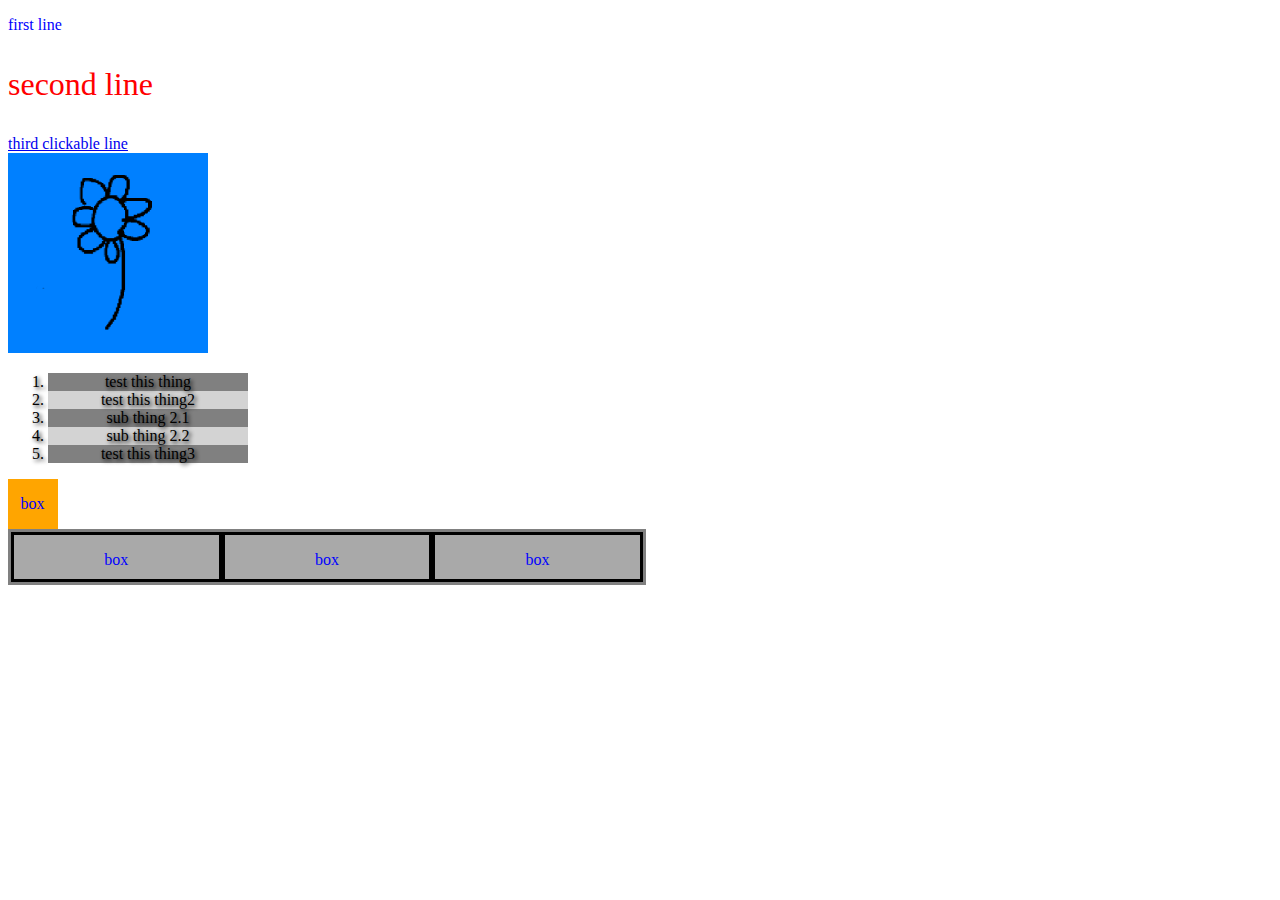
<file: AU1/index.html>
<!DOCTYPE html>
<html>
    <head>
        <meta charset="utf-8">
        <title>AU1</title>
    </head>

    <style>

        p {
            color: blue;
        }
        #big {
            font-size: 2em;
            color: red;
        }

        p:hover {
            color: black;
        }
        
        ol li {
            text-align: center;
            width: 200px;
            background-color: lightgray;
            text-shadow: 2px 2px 4px #000000;
        }
        ol li:nth-child(odd){
            background-color: gray;
        }
        ol li:hover {
            width: 200px;
            background-color: black;
            color: white;
            text-shadow: 2px 2px 4px #000000;
        }
        #box1{
            background-color: orange;
            width: 50px;
            height: 50px;
            position: relative;
        } 
        #box1.hover{
            background-color: red;
            width: 55px;
            height: 55px;
        }
        #box1txt{
            position: absolute;
            left: 25%;
        }
        #box1txt.hover{
            color: white;
        }
        
        .box{
            position: relative;
            margin: 0;
            padding: 0;
            border: 3px solid black;
            background-color: darkgray;
            width: 33.33%;
            height: 100%;

            float: left;

            box-sizing: border-box;
        }
        .boxholder{
            width:50%;
            height: fit-content;
            border: 3px solid gray;
            height: 50px;
        }

        #boxtxt{
            text-align: center;
        }


    </style>


    <body>
        <p>
            first line
            <p id="big">
                second line
            </p>
        </p>
        <a href="tst.html" title="tst link">third clickable line</a>
        <div>
             <img src="flower.png" width="200" height="200" alt="tst img" title="tst img">
        </div>
        <ol>
            <li>test this thing</li>
            <li>test this thing2</li>
            <li>sub thing 2.1</li>
            <li>sub thing 2.2</li>
            <li>test this thing3</li>
        </ol>
        
        <div id="box1">
            <p id="box1txt">box</p>
        </div>
        <section class="boxholder">
            <div class="box">
                <p id="boxtxt">box</p></div>
            <div class="box">
                <p id="boxtxt">box</p></div></div>
            <div class="box">
                <p id="boxtxt">box</p></div></div>
        </section>
    </body>
</html>
</file>
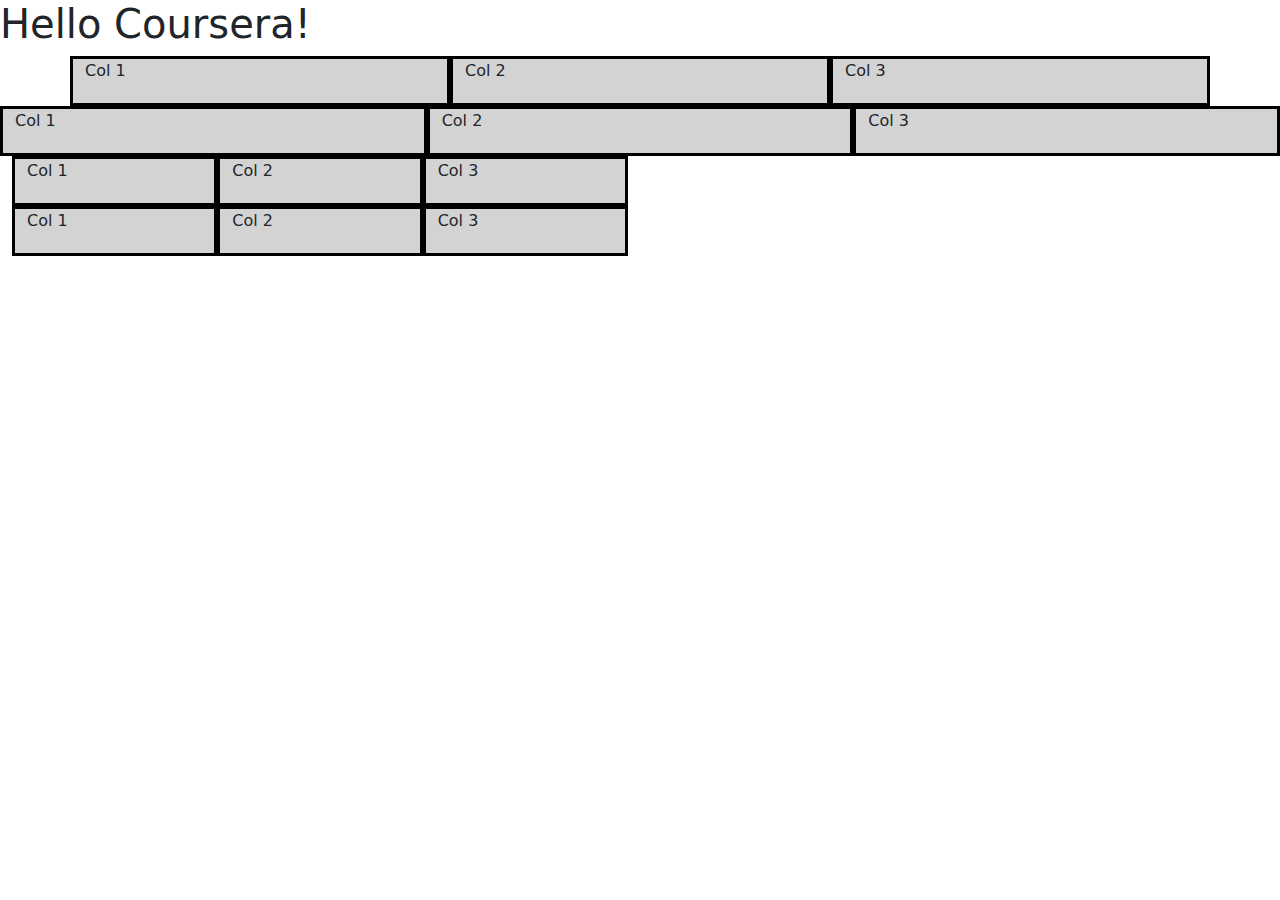
<file: AU2/index.html>
<!doctype html>
<html lang="en">
  <head>
    <meta charset="utf-8">
    <meta name="viewport" content="width=device-width, initial-scale=1">

    <!-- HTML5 shim and Respond.js for IE8 support of HTML5 elements and media queries -->
    <!-- WARNING: Respond.js doesn't work if you view the page via file:// -->
    <!--[if lt IE 9]>
      <script src="https://oss.maxcdn.com/html5shiv/3.7.2/html5shiv.min.js"></script>
      <script src="https://oss.maxcdn.com/respond/1.4.2/respond.min.js"></script>
    <![endif]-->

    <title>Bootstrap Starter Page</title>
    <link rel="stylesheet" href="css/bootstrap.min.css">
  </head>

<style>
  .col-md-4{
    background-color: lightgray;
    border: 3px solid black;
    height: 50px;
  }
  .container1{
    width: 50%;
  }

</style>

<body>

  <h1>Hello Coursera!</h1>

  <div class="container">
    <div class="row">
      <div class="col-md-4">Col 1</div>
      <div class="col-md-4">Col 2</div>
      <div class="col-md-4">Col 3</div>
    </div>
  </div>

    <!--    -->
    <div class="container-fluid">
      <div class="row">
        <div class="col-md-4 col-sm-6">Col 1</div>
        <div class="col-md-4 col-sm-6">Col 2</div>
        <div class="col-md-4 col-sm-6">Col 3</div>
      </div>
    </div>
  <div class="container1">
    <div class="container">
      <div class="container">
        <div class="row">
          <div class="col-md-4">Col 1</div>
          <div class="col-md-4">Col 2</div>
          <div class="col-md-4">Col 3</div>
        </div>
      </div>

        <!--    -->
        <div class="container-fluid">
          <div class="row">
            <div class="col-md-4 col-sm-6">Col 1</div>
            <div class="col-md-4 col-sm-6">Col 2</div>
            <div class="col-md-4 col-sm-6">Col 3</div>
          </div>
        </div>
    </div>
  </div>
  <!-- jQuery (Bootstrap JS plugins depend on it) -->
  <script src="js/bootstrap.min.js"></script>
  <script src="js/bootstrap.bundle.js"></script>
</body>
</html>
</file>
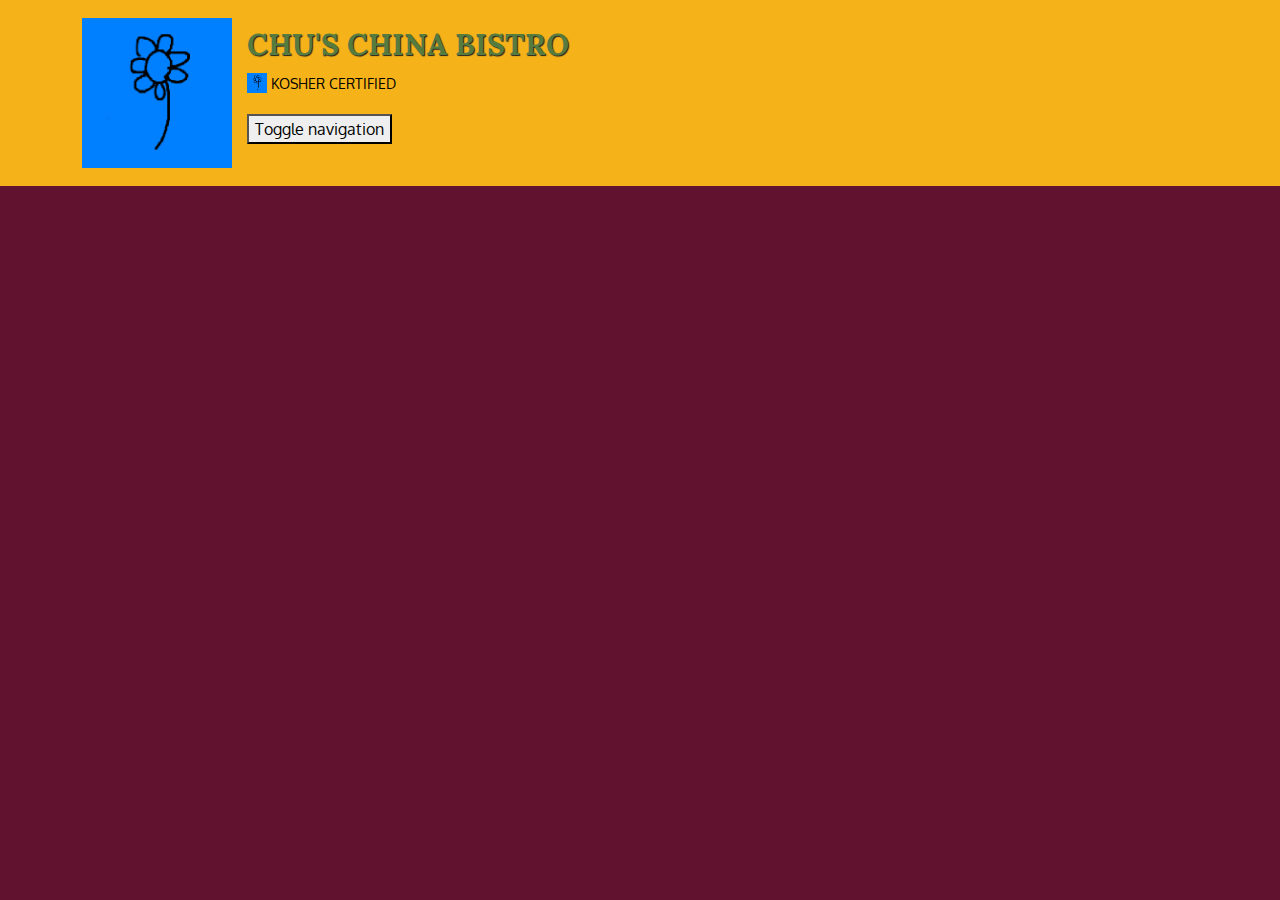
<file: AU3/index.html>
<!doctype html>
<html lang="en">
  <head>
    <meta charset="utf-8">
    <meta name="viewport" content="width=device-width, initial-scale=1">

    <!-- HTML5 shim and Respond.js for IE8 support of HTML5 elements and media queries -->
    <!-- WARNING: Respond.js doesn't work if you view the page via file:// -->
    <!--[if lt IE 9]>
      <script src="https://oss.maxcdn.com/html5shiv/3.7.2/html5shiv.min.js"></script>
      <script src="https://oss.maxcdn.com/respond/1.4.2/respond.min.js"></script>
    <![endif]-->

    <title>AU3</title>
    <link rel="stylesheet" href="css/bootstrap.min.css">
    <link rel="stylesheet" href="styles.css">
    <link rel="stylesheet" href="https://fonts.googleapis.com/css?family=Oxygen" type="text/css">
    <link rel="stylesheet" href="https://fonts.googleapis.com/css?family=Lora" type="text/css">
  
</head>

<style>

</style>

<body>
    <header>
        <nav id="header-nav" class="navbar">
            <div class="container">
                <div class="navbar-header">
                    <a href="index.html" class="pull-left d-none d-md-block">
                        <div id="logo-img" alt="logo image"></div>
                    </a>

                    <div class="navbar-brand">
                        <a href="index.html"><h1>Chu's China Bistro</h1></a>
                        <p>
                            <img src="flower.png" alt="star" style="width: 20px; height:20px;">
                            <span>kosher certified</span>
                        </p>
                    </div>

                    <button type="button" class="navbar-toggle collapsed" data-toggle="collapse" data-target="#collapsable-nav" aria-expanded="false">
                        <span class="sr-only">Toggle navigation</span>
                        <span class="icon-bar"></span>
                        <span class="icon-bar"></span>
                        <span class="icon-bar"></span>
                      </button>
            
                </div>

                <div id="collapsable-nav" class="collapse navbar-collapse">
                    <ul id="nav-list" class="nav navbar-nav navbar-right">
                        <li>
                            <a href="menu-categories.html">
                            <span class="glyphicon glyphicon-cutlery"></span><br class="hidden-xs"> Menu</a>
                        </li>
                        <li>
                            <a href="#">
                            <span class="glyphicon glyphicon-info-sign"></span><br class="hidden-xs"> About</a>
                        </li>
                        <li>
                            <a href="#">
                            <span class="glyphicon glyphicon-certificate"></span><br class="hidden-xs"> Awards</a>
                        </li>
                        <li id="phone" class="hidden-xs">
                            <a href="tel:410-602-5008">
                            <span>410-602-5008</span></a><div>* We Deliver</div>
                        </li>
                    </ul><!-- #nav-list -->
                </div><!-- .collapse .navbar-collapse -->
            </div><!-- .container -->
        </nav><!-- #header-nav -->
    </header>

    <script src="js/bootstrap.min.js"></script>
    <script src="js/bootstrap.bundle.js"></script>
    <!--    -->

</body>
</html>
</file>
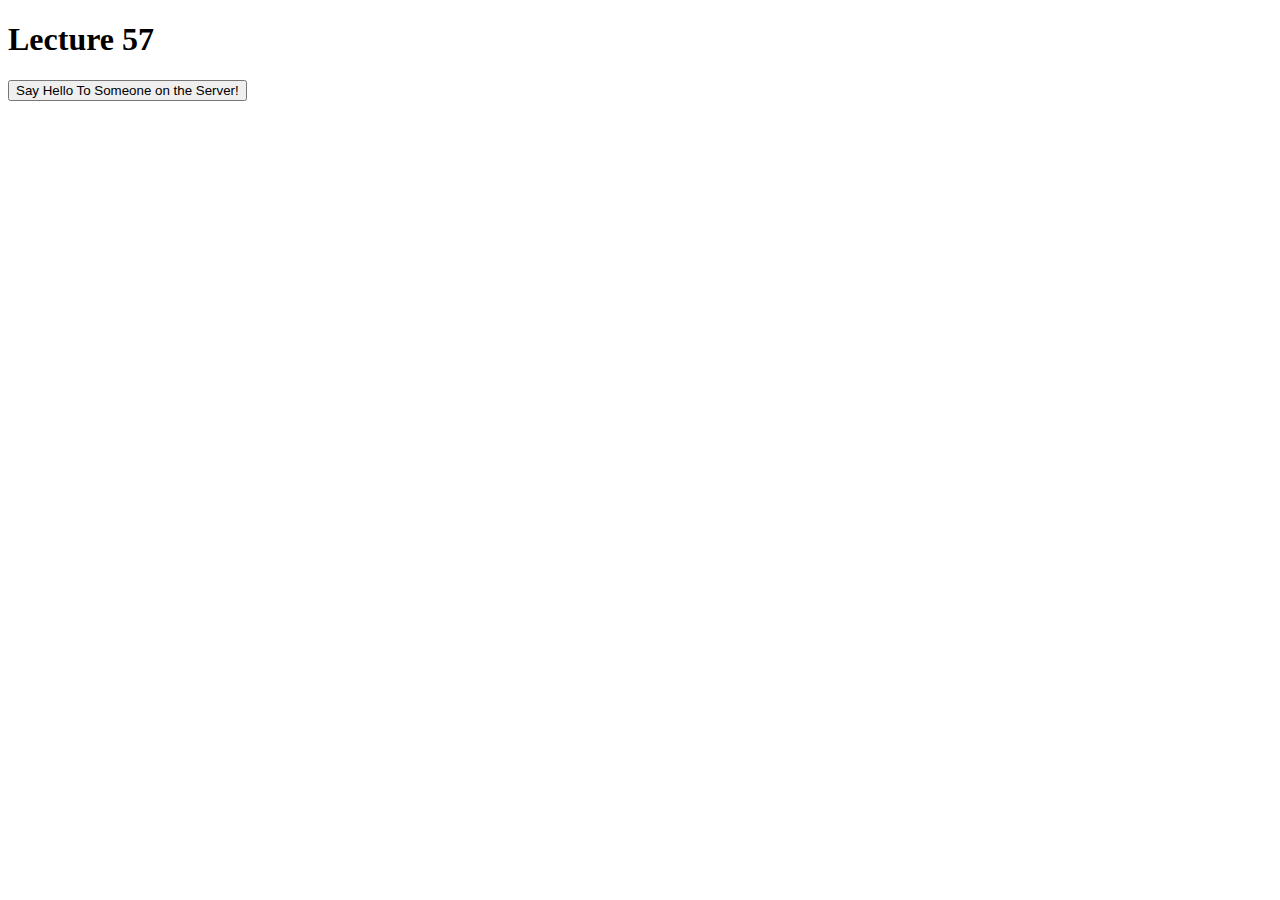
<file: AU5/index.html>
<!doctype html>
<html lang="en">
  <head>
    <meta charset="utf-8">
    <script src="js/ajax-utils.js"></script>
    <script src="js/script.js"></script>
    <script src="style.css"></script>
  </head>
<body>

  <h1 id="title" class="rect">Lecture 57</h1>
  
  <p>
    <button>
      Say Hello To Someone on the Server!
    </button>
  </p>

  
  <div id="content"></div>
</body>
</html>
</file>
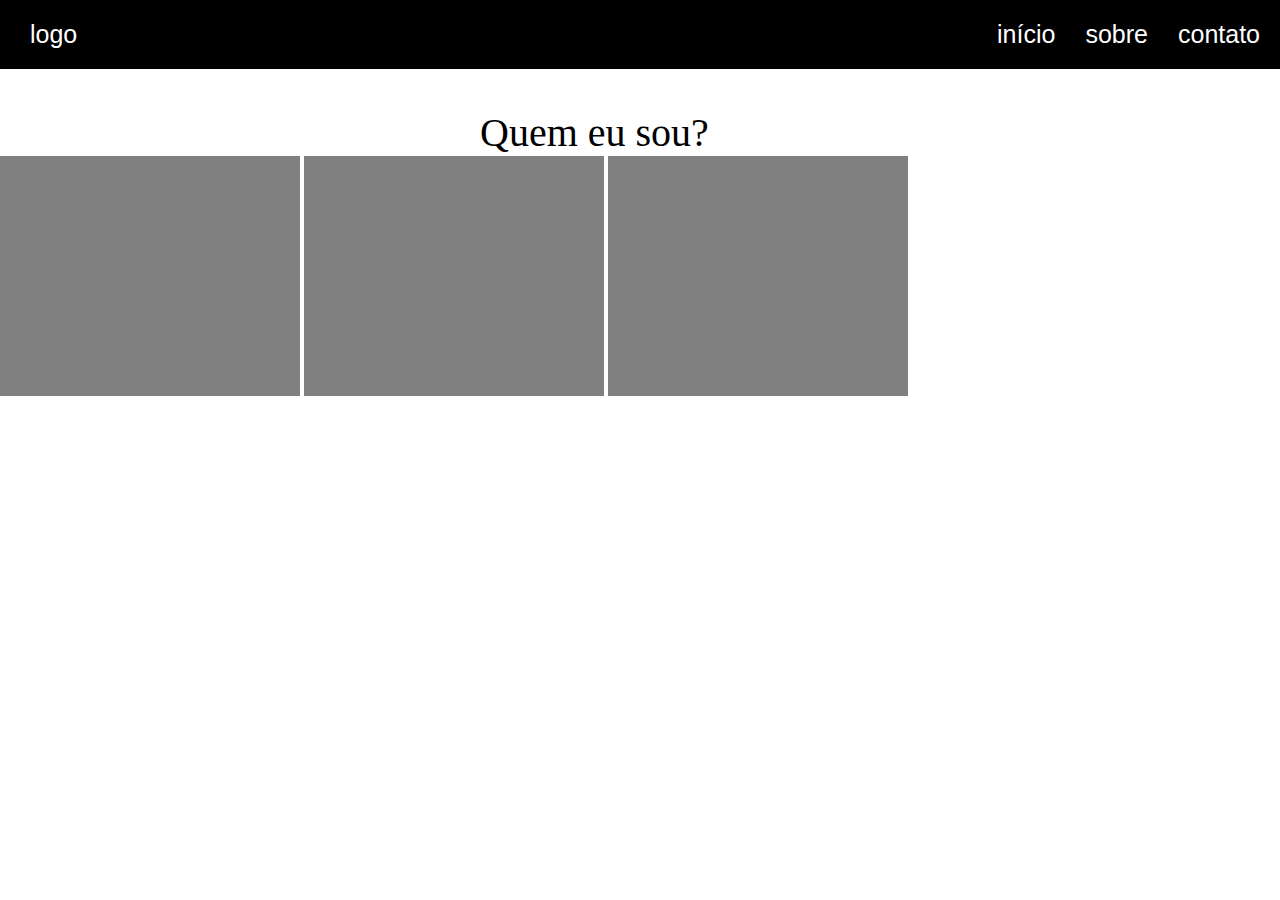
<file: test.html>
<!DOCTYPE html>
<html lang="en">
<head>
    <meta charset="UTF-8">
    <meta http-equiv="X-UA-Compatible" content="IE=edge">
    <meta name="viewport" content="width=device-width, initial-scale=1.0">
    <link rel="stylesheet" type="text/css" href="test.css">
    <title>Document</title>
</head>
<body>
    <div class="head">
        <p id="logo">logo</p>

        <div class="options">
            <p >início</p>
            <p >sobre</p>
            <p >contato</p>
        </div>
    
    </div>
    <p id="title1">Quem eu sou?</p>
    <div >
        <div id="square" class="squares"></div>
        <div id="square" class="squares"></div>
        <div id="square" class="squares"></div>
    </div>
</body>
</html>
</file>
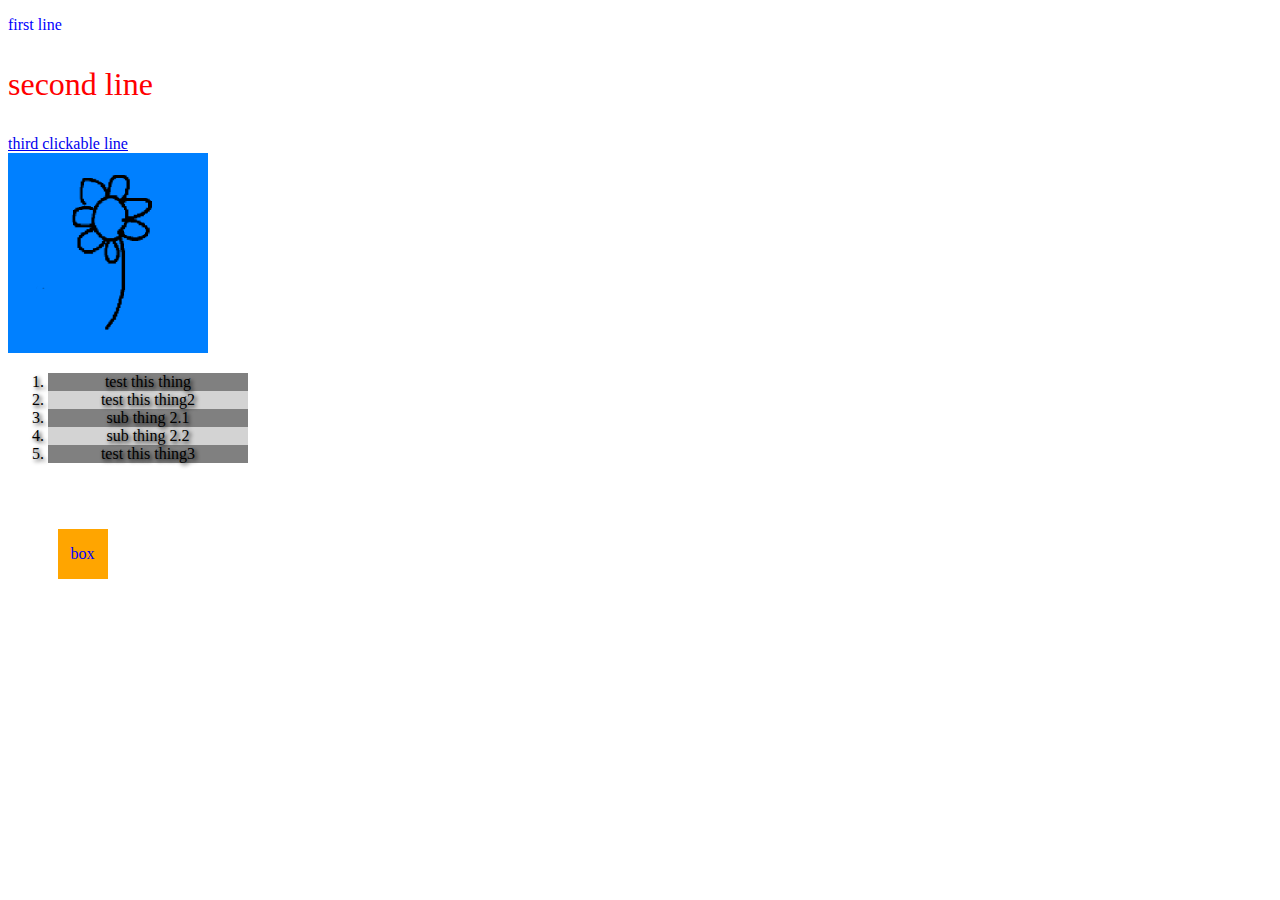
<file: AU1/AU1.html>
<!DOCTYPE html>
<html>
    <head>
        <meta charset="utf-8">
        <title>AU1</title>
    </head>

    <style>

        p {
            color: blue;
        }
        #big {
            font-size: 2em;
            color: red;
        }

        p:hover {
            color: black;
        }
        
        ol li {
            text-align: center;
            width: 200px;
            background-color: lightgray;
            text-shadow: 2px 2px 4px #000000;
        }
        ol li:nth-child(odd){
            background-color: gray;
        }
        ol li:hover {
            width: 200px;
            background-color: black;
            color: white;
            text-shadow: 2px 2px 4px #000000;
        }
        #box{
            background-color: orange;
            width: 50px;
            height: 50px;
            position: relative;
            top: 50px;
            left: 50px;
        } 
        #box.hover{
            background-color: red;
            width: 55px;
            height: 55px;
        }
        #boxtxt{
            position: absolute;
            left: 25%;
        }
        #boxtxt.hover{
            color: white;
        }



    </style>


    <body>
        <p>
            first line
            <p id="big">
                second line
            </p>
        </p>
        <a href="tst.html" title="tst link">third clickable line</a>
        <div>
             <img src="flower.png" width="200" height="200" alt="tst img" title="tst img">
        </div>
        <ol>
            <li>test this thing</li>
            <li>test this thing2</li>
            <li>sub thing 2.1</li>
            <li>sub thing 2.2</li>
            <li>test this thing3</li>
        </ol>
        
        <div id="box">
            <p id="boxtxt">box</p>
        </div>

    </body>
</html>
</file>
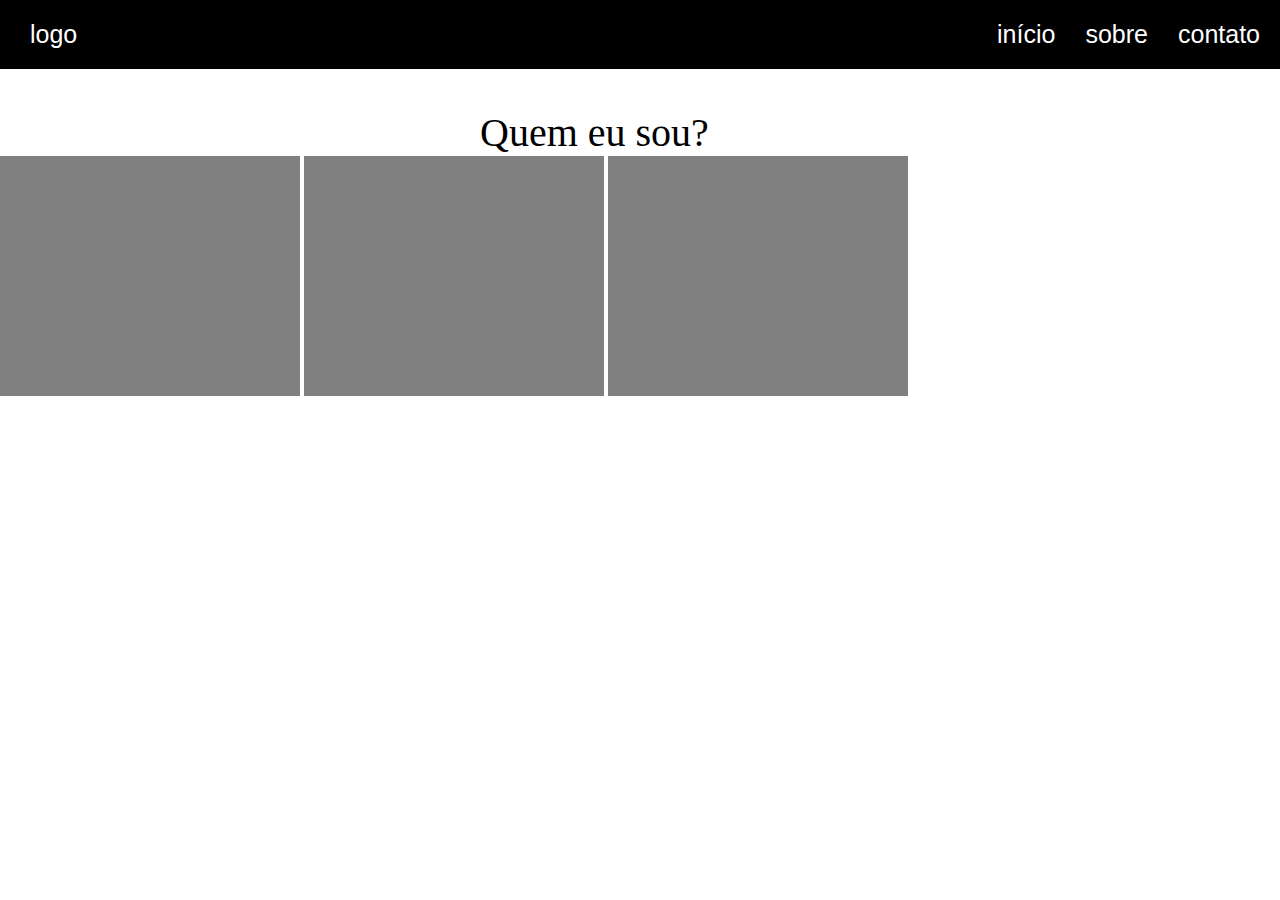
<file: test/test.html>
<!DOCTYPE html>
<html lang="en">
<head>
    <meta charset="UTF-8">
    <meta http-equiv="X-UA-Compatible" content="IE=edge">
    <meta name="viewport" content="width=device-width, initial-scale=1.0">
    <link rel="stylesheet" type="text/css" href="index.css">
    <title>Document</title>
</head>
<body>
    <div class="head">
        <p id="logo">logo</p>

        <div class="options">
            <p >início</p>
            <p >sobre</p>
            <p >contato</p>
        </div>
    
    </div>
    <p id="title1">Quem eu sou?</p>
    <div>
        <div class="squares"></div>
        <div class="squares"></div>
        <div class="squares"></div>
    </div>
</body>
</html>
</file>
<file: AU3/styles.css>
body{
    font-size: 16px;
    color: white;
    background-color: #61122f;
    font-family: "Oxygen", sans-serif;
}
.pull-left{
    float: left;
}
.pull-right{
    float: right;
}
#header-nav{
    background-color: #f6b319;
    border-radius: 0;
    border: 0;
}
#logo-img{
    background: url("flower.png") ;
    background-size: 150px;
    width: 150px;
    height: 150px;
    margin: 10px 15px 10px 0;
}


.navbar-brand {
    padding-top: 25px;
  }
  
.navbar-brand h1 { /* Restaurant name */
    font-family: 'Lora', serif;
    color: #557c3e;
    font-size: 1.5em;
    text-transform: uppercase;
    font-weight: bold;
    text-shadow: 1px 1px 1px #222;
    margin-top: 0;
    margin-bottom: 0;
    line-height: .75;
  }
  .navbar-brand a{
    text-decoration: none;
  }
  .navbar-brand p { /* Kosher cert */
    color: #000;
    text-transform: uppercase;
    font-size: .7em;
    margin-top: 15px;
  }
  .navbar-brand p span { /* Star-K */
    vertical-align: middle;
  }
</file>
<file: test.css>
*{
    padding: 0;
    margin: 0;
}

.head{
    font-family: Arial;
    font-size: 25px;
    align-items: center;
    background: black;
    color: white;
    padding: 10px;
    display: flex;
    justify-content: space-between;
}

#logo{
    margin-left: 20px;
}

.options{
    display: flex;
}

.options>p{
    margin-left: 10px;
    padding: 10px;
}

/*alinhar no centro*/
#title1{
    margin-top: 40px;
    font-size: 40px;
    /*font-family: Arial;*/

    margin-left: auto;
    margin-right: auto;
    width: 8em

}

.squares{
    width: 300px;
    height: 240px;
    background-color: gray;
    justify-content: space-between;

}

#square{
    display: inline-flex;
}







/*
body{
    margin-left: 37%;
    justify-content: center;
}
#h1field{
    font-family: sans-serif;
    text-shadow: 5px 5px 5px rgba(0, 0, 0, 0.5);
}


#textfield{
}

#text1{

}

.texts{
    display: flex;
}
*/
</file>
<file: test/index.css>
*{
    padding: 0;
    margin: 0;
}

.head{
    font-family: Arial;
    font-size: 25px;
    align-items: center;
    background: black;
    color: white;
    padding: 10px;
    display: flex;
    justify-content: space-between;
}

#logo{
    margin-left: 20px;
}

.options{
    display: flex;
}

.options>p{
    margin-left: 10px;
    padding: 10px;
}

/*alinhar no centro*/
#title1{
    margin-top: 40px;
    font-size: 40px;
    /*font-family: Arial;*/

    margin-left: auto;
    margin-right: auto;
    width: 8em

}

.squares{
    width: 300px;
    height: 240px;
    background-color: gray;
    justify-content: space-between;
    display: inline-flex;

}

/*
body{
    margin-left: 37%;
    justify-content: center;
}
#h1field{
    font-family: sans-serif;
    text-shadow: 5px 5px 5px rgba(0, 0, 0, 0.5);
}


#textfield{
}

#text1{

}

.texts{
    display: flex;
}
*/
</file>
